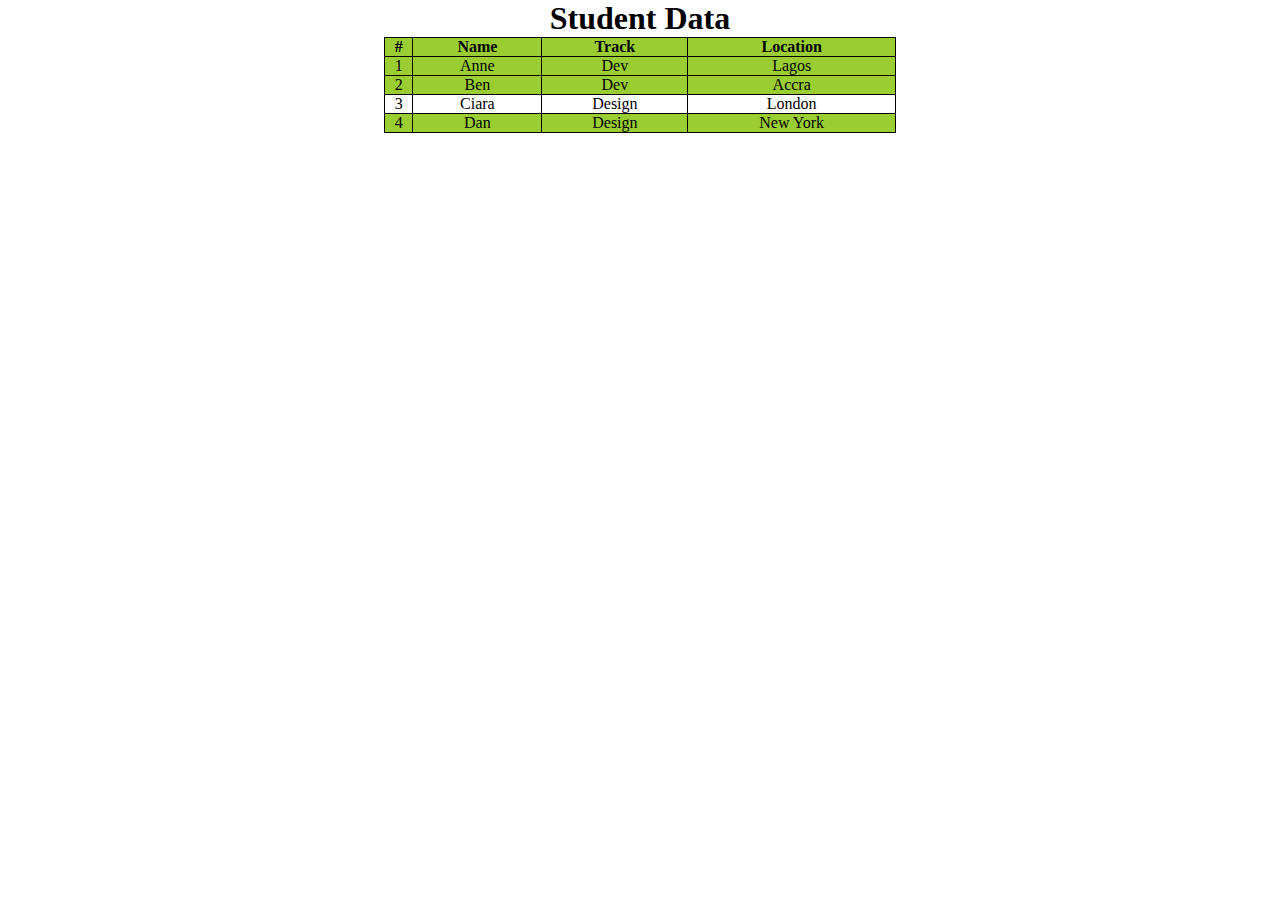
<file: me copy.html>
<!DOCTYPE html>
<html lang="en">
<head>
    <meta charset="UTF-8">
    <meta name="viewport" content="width=device-width, initial-scale=1.0">
    <title>Document</title>
    <link rel="stylesheet" href="me.css">
</head>
<body>
    <h1>Student Data</h1>

    <table>
        <thead>
            <tr>
                <th>#</th>
                <th>Name</th>
                <th>Track</th>
                <th>Location</th>
                <!-- <th>Counting</th> -->
            </tr>
        </thead>

        <tbody>
            <tr>
                <td>1</td>
                <td>Anne</td>
                <td>Dev</td>
                <td>Lagos</td>
            </tr>
            
            <tr>
                <td>2</td>
                <td>Ben</td>
                <td>Dev</td>
                <td>Accra</td>
            </tr>

            <tr class="a">
                <td>3</td>
                <td>Ciara</td>
                <td>Design</td>
                <td>London</td>
            </tr>

            <tr>
                <td>4</td>
                <td>Dan</td>
                <td>Design</td>
                <td>New York</td>
            </tr>
        </tbody>
        <tfoot></tfoot>   
    </table>
</body>
</html>
</file>
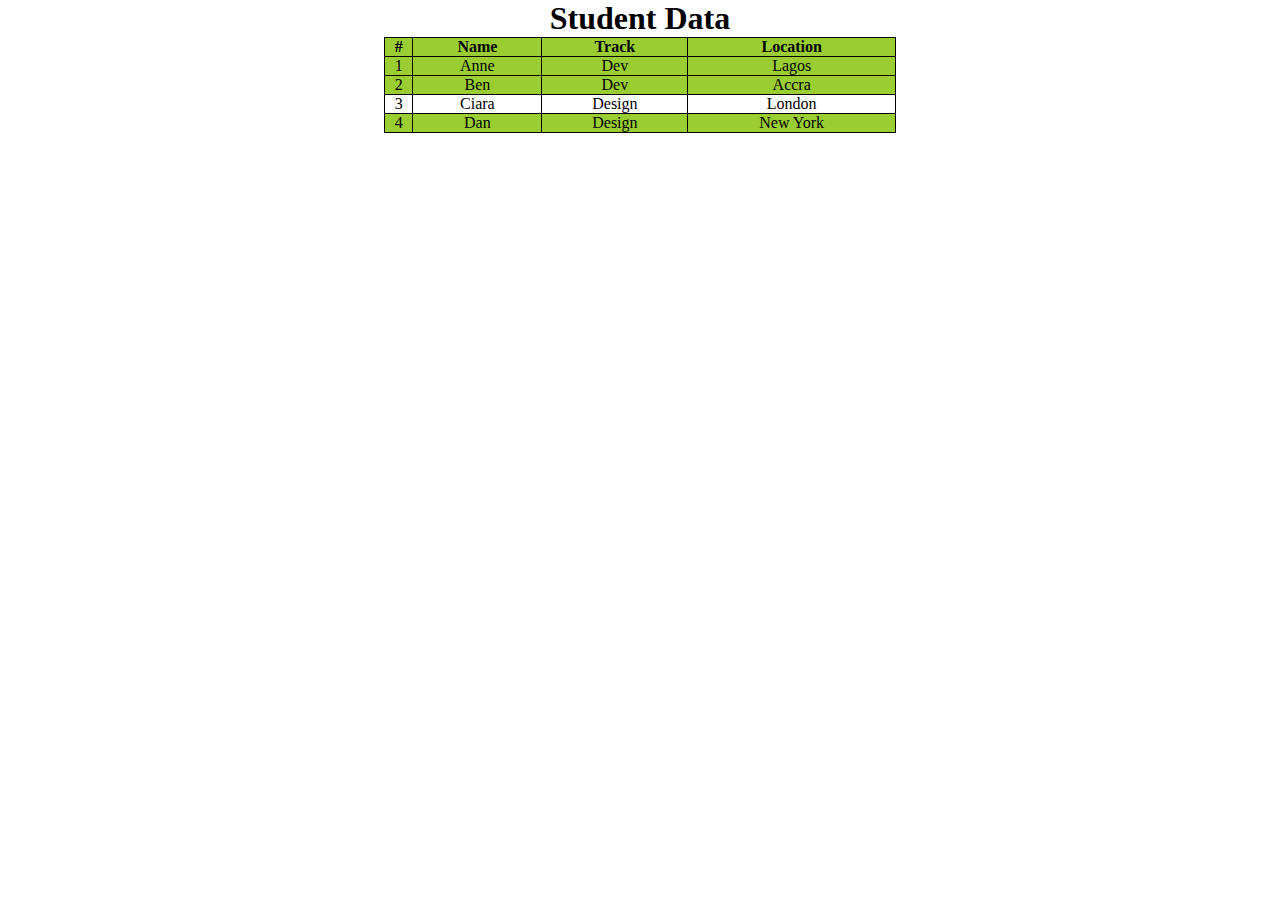
<file: me.html>
<!DOCTYPE html>
<html lang="en">
<head>
    <meta charset="UTF-8">
    <meta name="viewport" content="width=device-width, initial-scale=1.0">
    <title>Document</title>
    <link rel="stylesheet" href="me.css">
</head>
<body>
    <h1>Student Data</h1>
    <table>
        <thead>
            <tr>
                <th>#</th>
                <th>Name</th>
                <th>Track</th>
                <th>Location</th>
                <!-- <th>Counting</th> -->
            </tr>
        </thead>

        <tbody>
            <tr>
                <td>1</td>
                <td>Anne</td>
                <td>Dev</td>
                <td>Lagos</td>
            </tr>
            
            
            <tr>
                <td>2</td>
                <td>Ben</td>
                <td>Dev</td>
                <td>Accra</td>
            </tr>

            <tr class="a">
                <td>3</td>
                <td>Ciara</td>
                <td>Design</td>
                <td>London</td>
            </tr>

            <tr>
                <td>4</td>
                <td>Dan</td>
                <td>Design</td>
                <td>New York</td>
            </tr>
        </tbody>
        <tfoot></tfoot>   
    </table>
</body>
</html>
</file>
<file: me.css>
:root{
    --blackColor: black;
    --manase: yellowgreen;
    --fontWeight500:500;

}

* {
    padding: 0;
    margin: 0;
}

body {
    font-family: barlow;
    font-weight: var(--fontWeight500);
    text-align: center;
}

table {
    margin: auto;
    border: 1px solid var(--blackColor);
    border-collapse: collapse;
    width: 40%;
    background-color: var(--manase)
}

th, td {
    border: 1px solid var(--blackColor)
}

.a {
    /* color: blue; */
    background-color: white;
}
</file>
